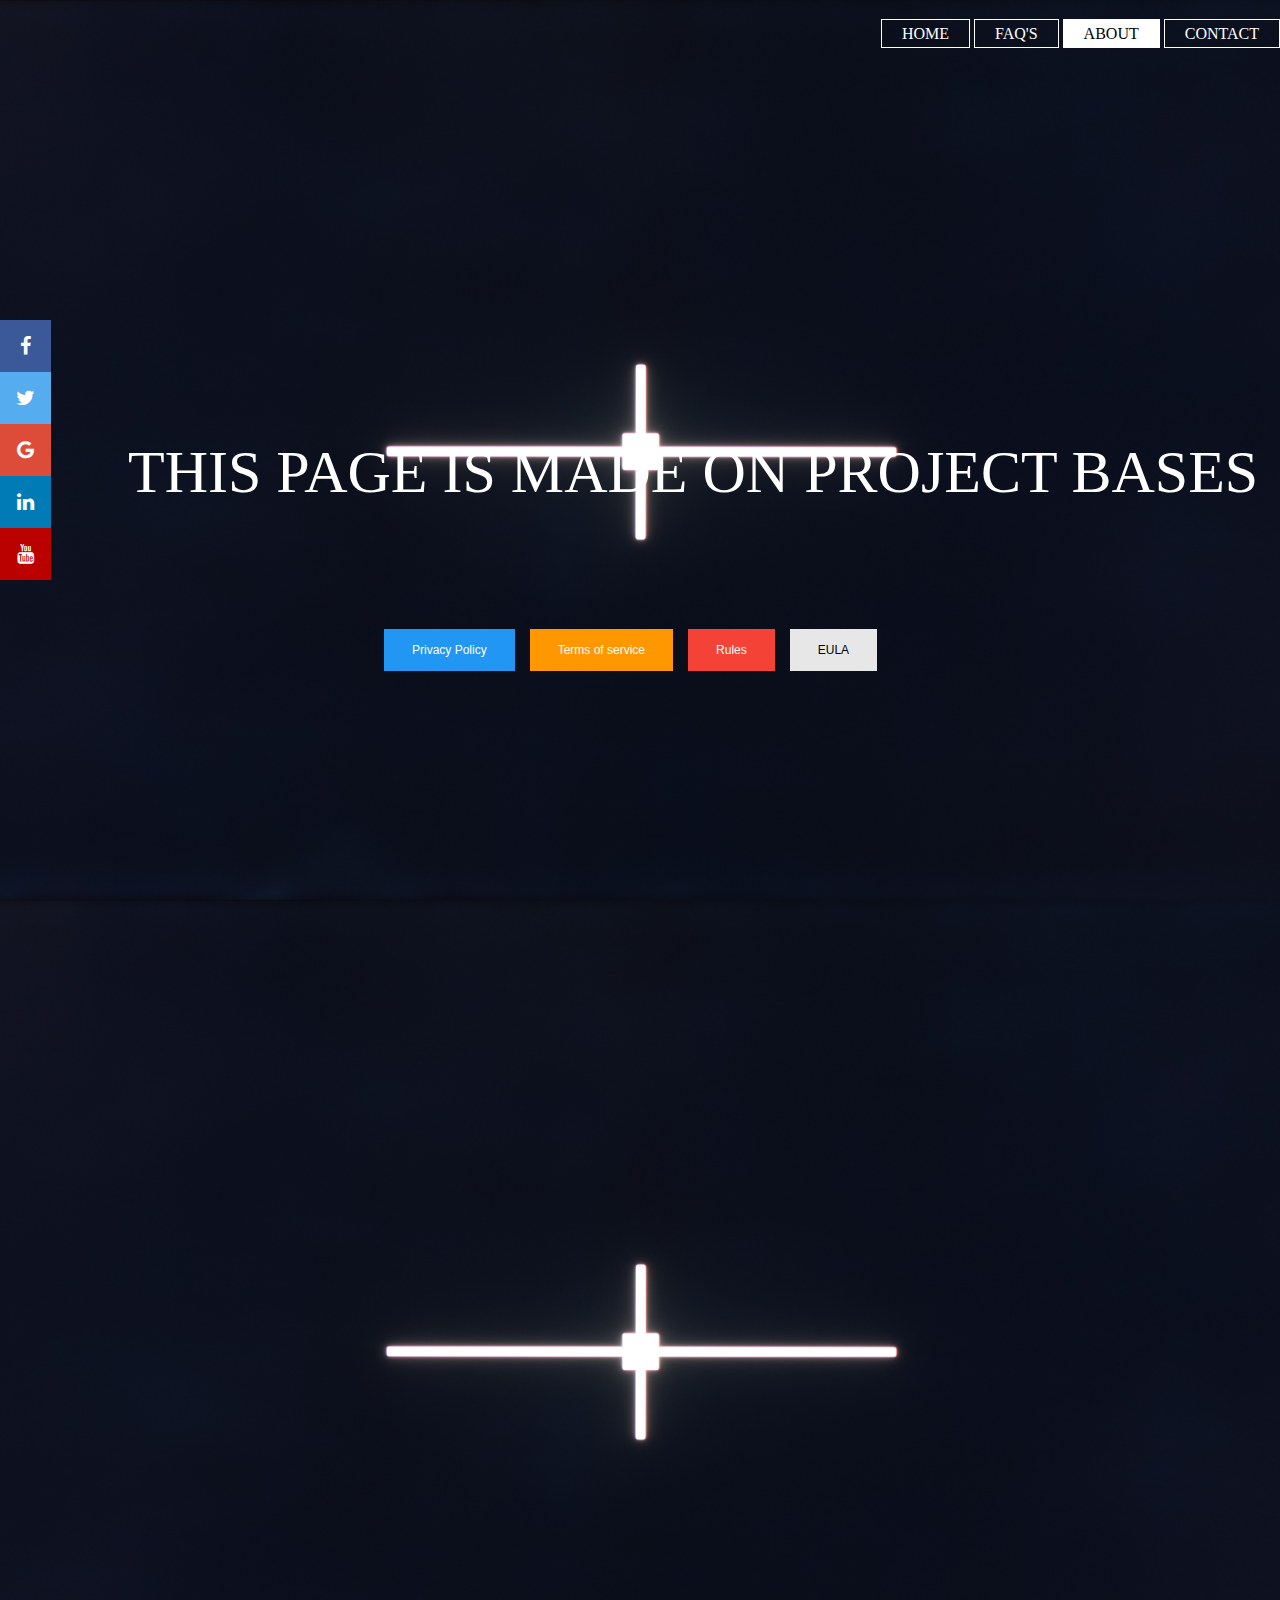
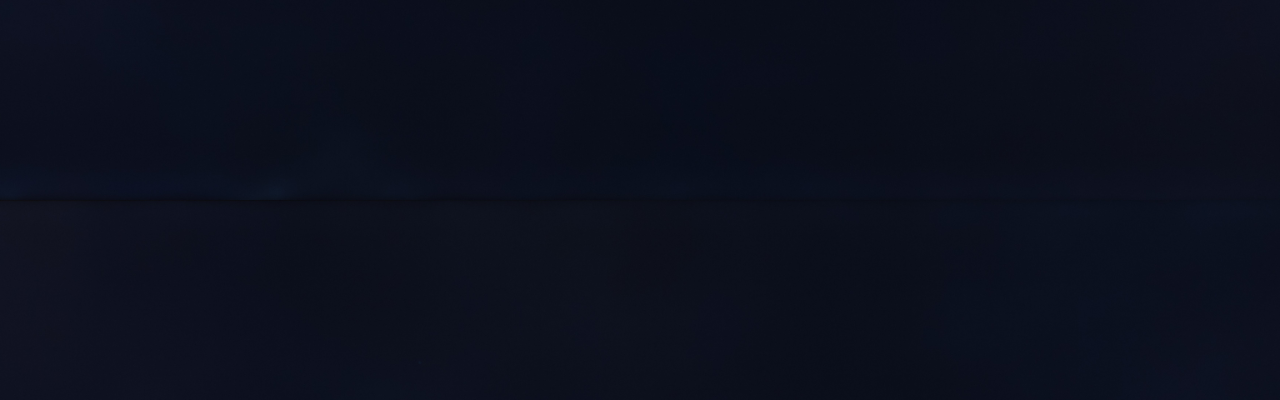
<file: about.html>
<html>
<head>
<link rel="stylesheet" href="https://cdnjs.cloudflare.com/ajax/libs/font-awesome/4.7.0/css/font-awesome.min.css">
<link rel="stylesheet" href="ss1.css">
<title>
about
</title>
</head>
<body style="color:white;">
<!-- for box moving preloader -->
  <div class="loader"><div id="loader"></div></div>
<!-- preloader ends -->
  <div class="btt">
<br>
<br>
THIS PAGE IS MADE ON PROJECT BASES
</div>

 <div class="main">
  <ul>
    <li><a href="index.html">HOME</a></li>
	<li><a href="faq.html">FAQ'S</a></li>
	<li class="active"><a href="#">ABOUT</a></li>
	<li><a href="contact.html">CONTACT</a></li>
  </ul>
 </div>
<div class="icon-bar">
  <a href="https://www.facebook.com/" class="facebook"><i class="fa fa-facebook"></i></a> 
  <a href="https://twitter.com/login?lang=en" class="twitter"><i class="fa fa-twitter"></i></a> 
  <a href="https://www.google.com/" class="google"><i class="fa fa-google"></i></a> 
  <a href="https://www.linkedin.com/" class="linkedin"><i class="fa fa-linkedin"></i></a>
  <a href="https://www.youtube.com/" class="youtube"><i class="fa fa-youtube"></i></a> 
</div>
<div class="term">
<button class="btn one">Privacy Policy</button>
<button class="btn two">Terms of service</button>
<button class="btn three">Rules</button>
<button class="btn four">EULA</button>
</div>
<script src="https://cdnjs.cloudflare.com/ajax/libs/jquery/3.5.1/jquery.min.js"></script>
<!-- <script>
  setTimeout(function(){
    $('.loader').fadeToggle();
  },10000);
</script> -->
<script>
  $(window).on('load',function(){
    $('.loader').addClass('complete')
  })
</script>

</body>
</html>
</file>
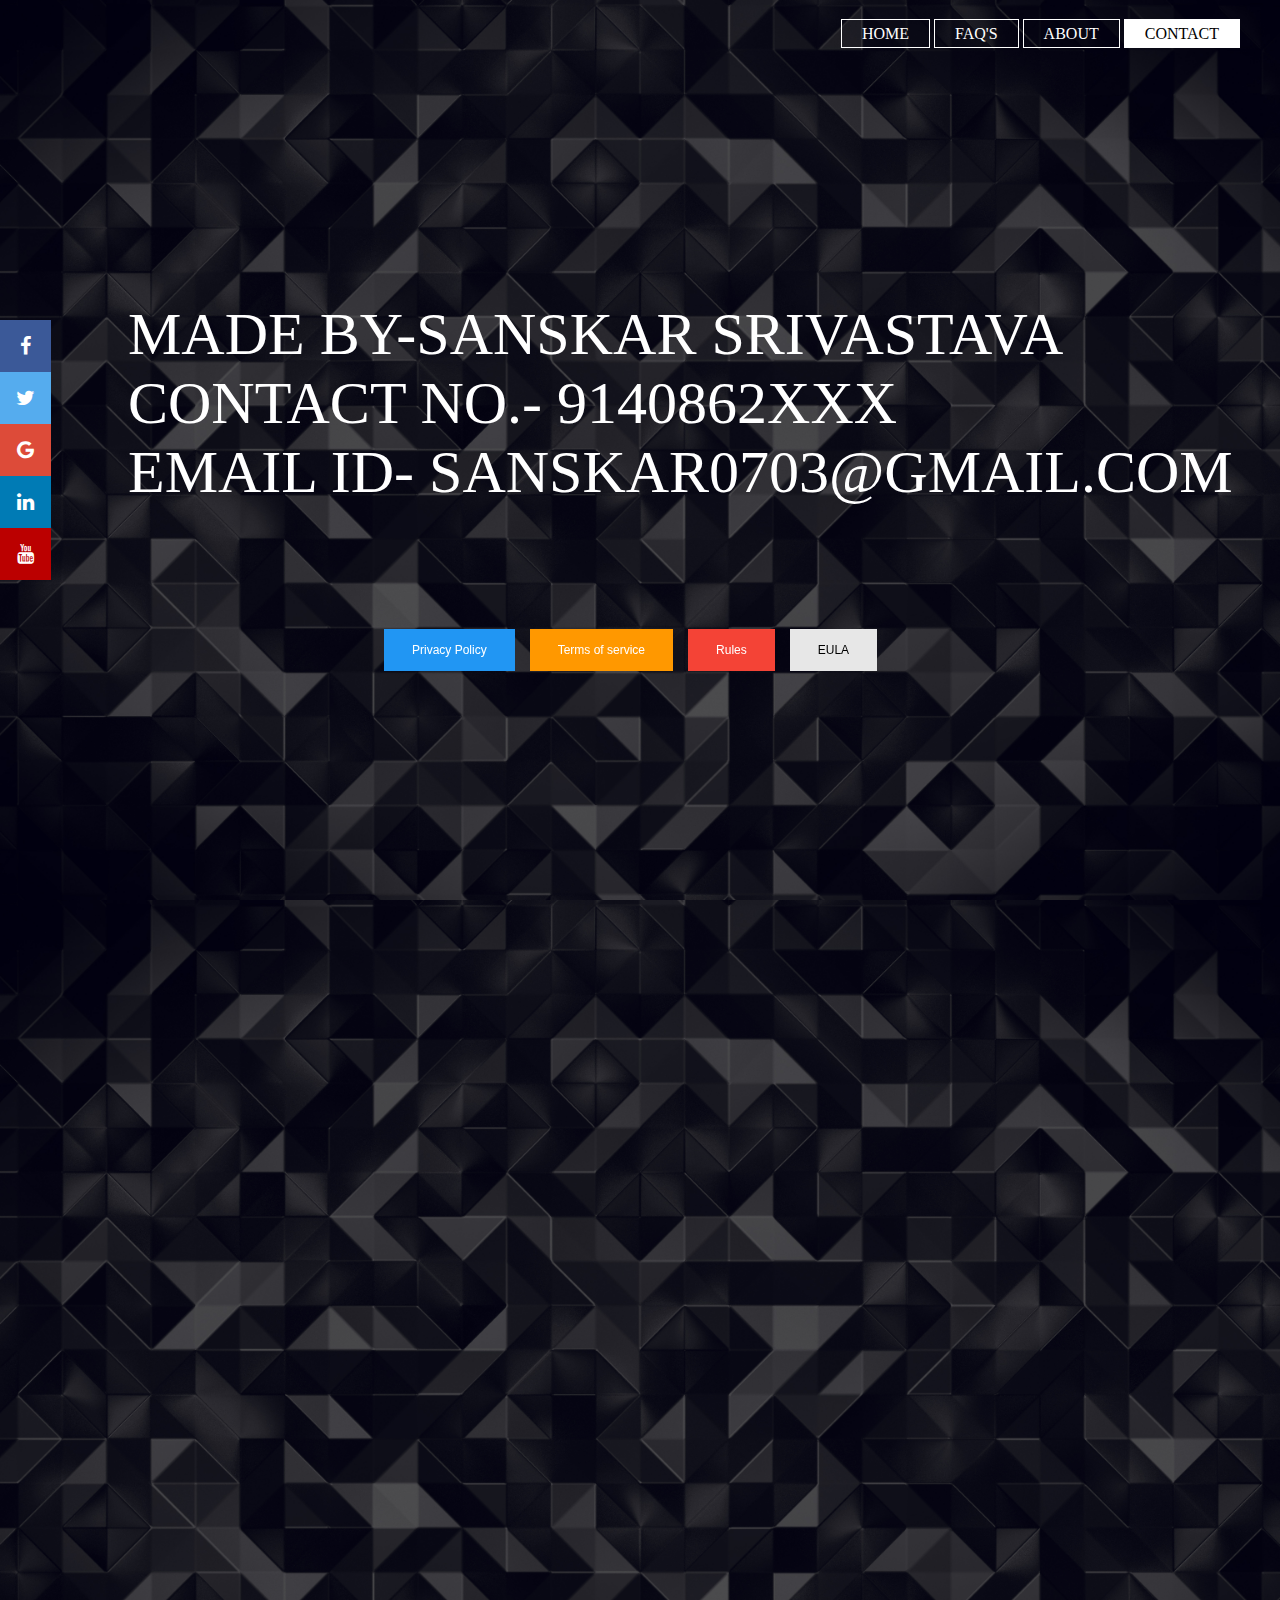
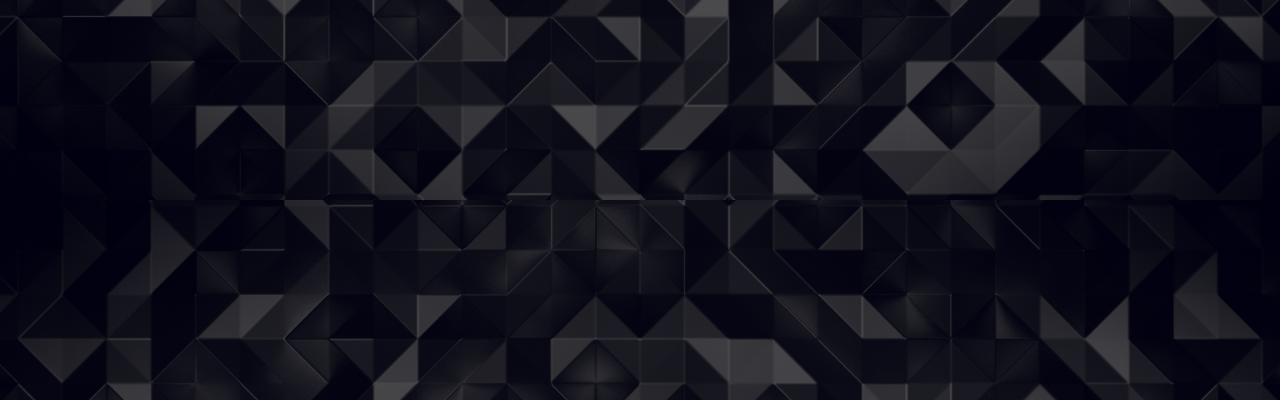
<file: contact.html>
<html>
<head>
<link rel="stylesheet" href="https://cdnjs.cloudflare.com/ajax/libs/font-awesome/4.7.0/css/font-awesome.min.css">
<link rel="stylesheet" href="ss.css">
<title>
CONTACT
</title>
</head>
<body>
  <!-- for cube preloaders -->
  <div class="forloader">
    <div id="loader2"></div> 
  </div>
  <!-- preloader ends -->
<header>
 <div class="main">
  <ul>
    <li><a href="index.html">HOME</a></li>
	<li><a href="faq.html">FAQ'S</a></li>
	<li><a href="about.html">ABOUT</a></li>
	<li class="active"><a href="#">CONTACT</a></li>
  </ul>
 </div>
 <div class="btt">
 MADE BY-SANSKAR SRIVASTAVA<BR>
CONTACT NO.- 9140862XXX<br>
EMAIL ID- SANSKAR0703@GMAIL.COM
</div>
 <div class="icon-bar">
  <a href="https://www.facebook.com/" class="facebook"><i class="fa fa-facebook"></i></a> 
  <a href="https://twitter.com/login?lang=en" class="twitter"><i class="fa fa-twitter"></i></a> 
  <a href="https://www.google.com/" class="google"><i class="fa fa-google"></i></a> 
  <a href="https://www.linkedin.com/" class="linkedin"><i class="fa fa-linkedin"></i></a>
  <a href="https://www.youtube.com/" class="youtube"><i class="fa fa-youtube"></i></a> 
</div>
</header> 
<div class="term">
<button class="btn one">Privacy Policy</button>
<button class="btn two">Terms of service</button>
<button class="btn three">Rules</button>
<button class="btn four">EULA</button>
</div>
<div style="position:relative;top:100vh;left:30vw;">
  <iframe width="560" height="315" src="https://www.youtube.com/embed/NOYKH_H9gv8?controls=0" frameborder="0" allow="accelerometer; autoplay; encrypted-media; gyroscope; picture-in-picture" allowfullscreen></iframe>
</div>	
<script src="https://cdnjs.cloudflare.com/ajax/libs/jquery/3.5.1/jquery.min.js"></script>
<!-- <script>
  setTimeout(function(){
    $('.forloader').fadeToggle();
  },5000);
</script> -->
 <script> 
  $(window).on('load',function(){
    $('.forloader').addClass('complete')
  })
</script>
</body>
</html>
</file>
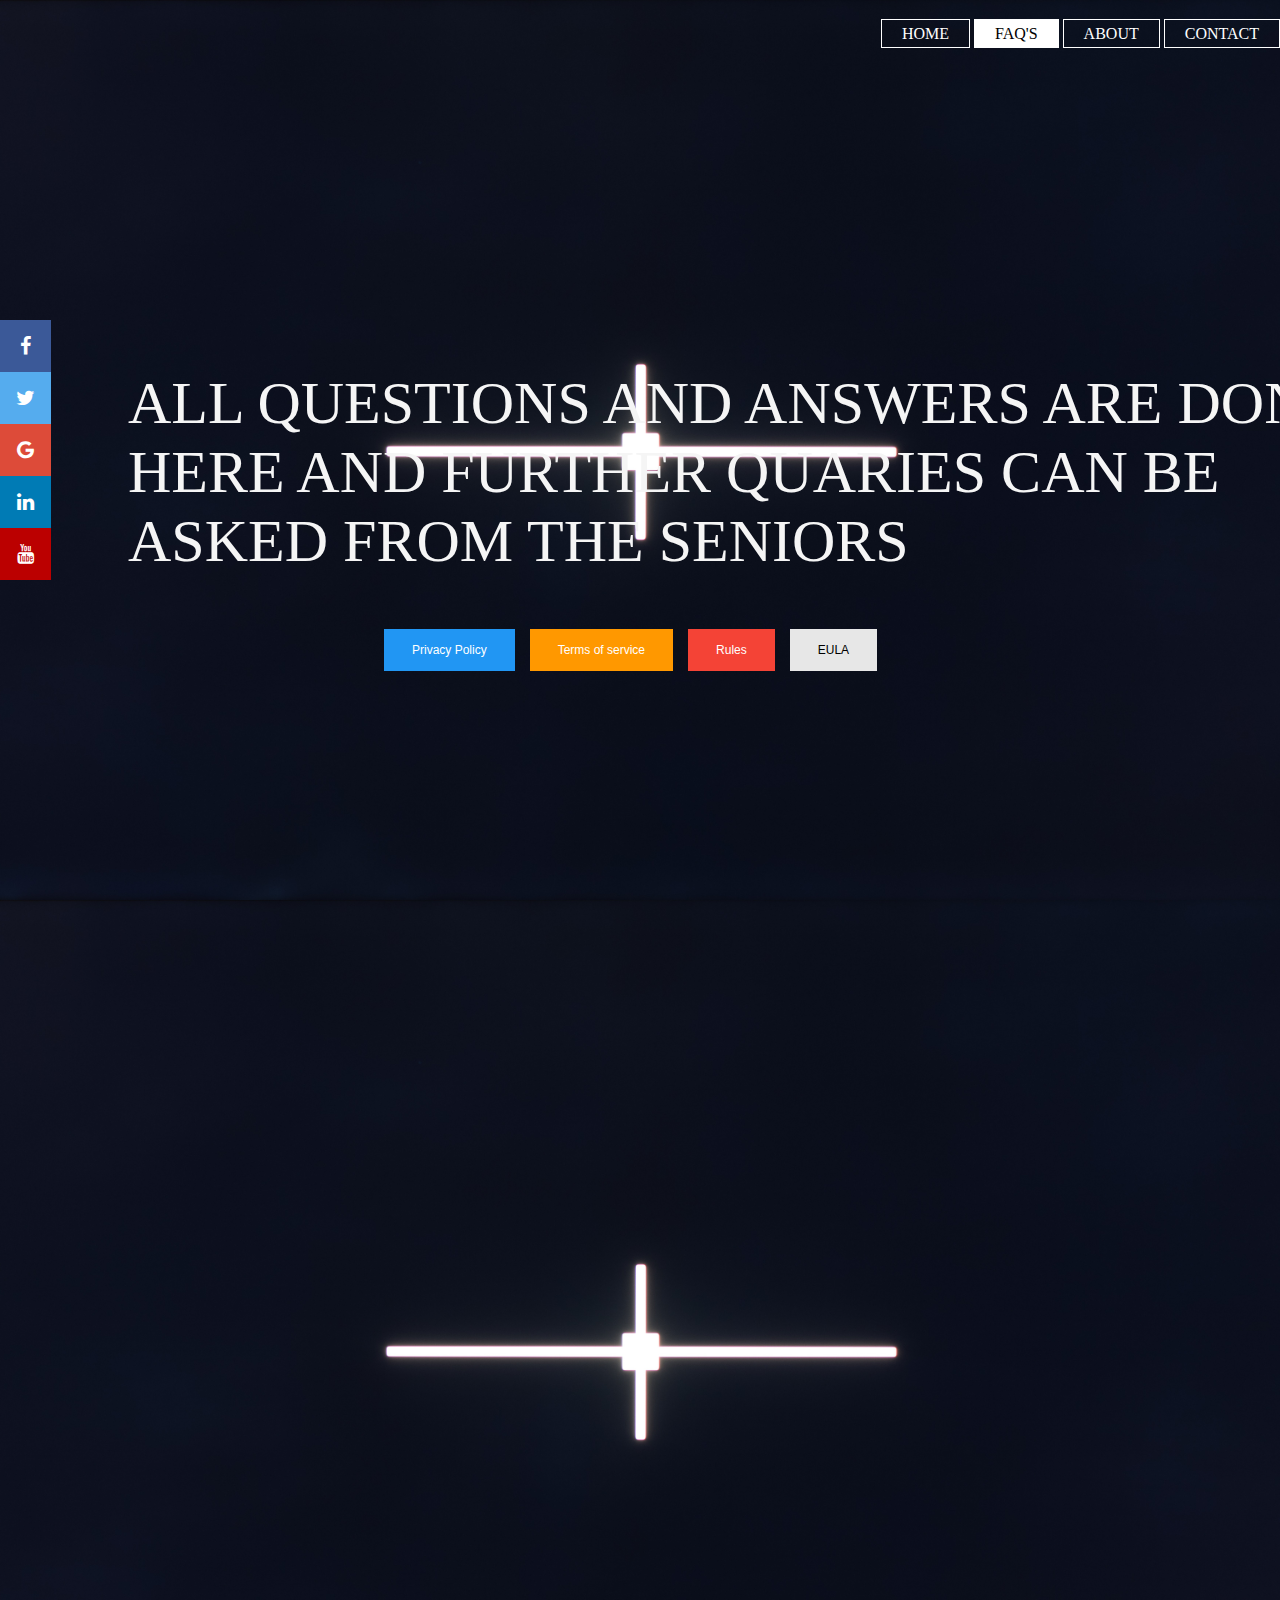
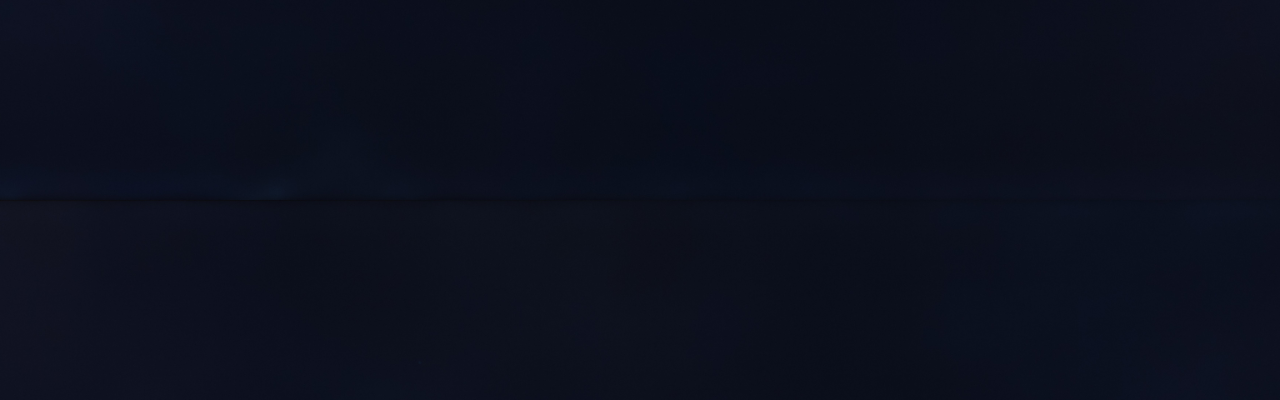
<file: faq.html>
<html>
<head>
<link rel="stylesheet" href="https://cdnjs.cloudflare.com/ajax/libs/font-awesome/4.7.0/css/font-awesome.min.css">
<link rel="stylesheet" href="ss1.css">
<title>
FAQ'S
</title>
</head>
<body>
  <!-- LINE Preloader starts -->
   <div class="loader">
     <div id="loader2">
     <p>LOADING</p>
     </div>
   </div>
  <!-- Preloader ends -->
<div class="btt">
<br>
ALL QUESTIONS AND ANSWERS ARE DONE HERE AND FURTHER QUARIES CAN BE ASKED FROM THE SENIORS
</div>
<header>
 <div class="main">
  <ul>
    <li><a href="index.html">HOME</a></li>
	<li  class="active"><a href="#">FAQ'S</a></li>
	<li><a href="about.html">ABOUT</a></li>
	<li><a href="contact.html">CONTACT</a></li>
  </ul>
 </div>
</header>
<div class="term">
 <button class="btn one">Privacy Policy</button>
<button class="btn two">Terms of service</button>
<button class="btn three">Rules</button>
<button class="btn four">EULA</button>
</div>
<div class="icon-bar">
  <a href="https://www.facebook.com/" class="facebook"><i class="fa fa-facebook"></i></a> 
  <a href="https://twitter.com/login?lang=en" class="twitter"><i class="fa fa-twitter"></i></a> 
  <a href="https://www.google.com/" class="google"><i class="fa fa-google"></i></a> 
  <a href="https://www.linkedin.com/" class="linkedin"><i class="fa fa-linkedin"></i></a>
  <a href="https://www.youtube.com/" class="youtube"><i class="fa fa-youtube"></i></a> 
</div>
<script src="https://cdnjs.cloudflare.com/ajax/libs/jquery/3.5.1/jquery.min.js"></script>
<!-- <script>
  setTimeout(function(){
    $('.loader').fadeToggle();
  },3500);
</script> -->
<script>
  $(window).on('load',function(){
    $('.loader').addClass('complete')
  })
</script>

</body>
</html>
</file>
<file: ss1.css>
.loader
{
  position: fixed;
  z-index: 10000;
}
.loader:before{
  content:"";
  position:absolute;
  background:#091921;
  width: 100vw;
  height: 100vh;
}
.loader.complete{
  opacity: 0;
  visibility: hidden;
  pointer-events: none;
}
/* box moving preloader start */
#loader
{
  z-index: inherit;
  position: absolute;
  top:30vh;
  left:30vw;
  width: 100px;
  height: 100px;
  background: red;
  position: relative;
  animation-name: boxs;
  animation-duration: 4s;
  animation-delay: 2s;
  animation-iteration-count: 2;
  border: 2px solid black;
  }
@keyframes boxs
{
  0%{
    background: red;
    left:30vw;
    top:30vh;
  }
  25%{
    background: yellow;
    left: 50vw;
    top:30vh;
  }
  50%{
    background: green;
    left: 50vw;
    top: 50vh;
  }
  75%{
    background: blue;
    top:50vh;
    left:30vw;
  }
  100%{
    background: red;
    left:30vw;
    top:30vh;
  }
}
/* preloader ends here */
/* line progress bar preloader */
#loader2{
   position: absolute;
   top: 50vh;
   left:30vw;
   height:4px;
   animation-name: line;
   animation-delay: 1s;
   animation-duration: 3s;
   animation-iteration-count: 2;
}
#loader2 p{
  font-size: 40px;
  position: relative;
  top:-15vh;
  /* position: absolute;
  top:45vh;
  left: 30vw; */
}
@keyframes line{
  0%{
    background:white;
    width: 0vw;
  }
  25%{
    width:5vw;
    background:red;
  }
  50%{width:10vw;
    background: aqua;
  }
  75%{width:15vw;
    background: green;
  }
  100%{width: 20vw;
    background: greenyellow;
  }
}

body,html
{ height: 100%;
  overflow: hidden;
  color: whitesmoke;
}
body
{
background-image:url("pattern1.jpg");
background-position: center;
background-repeat:replace;
background-size: cover;
position: relative;
}
ul{
float: right;
list-style-type: none;
margin-top:25px;
}
ul li{
display: inline-block;}
ul li a{
text-decoration: none;
color: #fff;
padding: 5px 20px;
border: 1px solid #fff;
transition: 0.6s ease;
}
ul li a:hover{
 background-color: #fff;
 color: #000;
}
.main{
max-width: 1200px;
position: absolute;
top: 0;
right: 0;
margin: auto;}
ul li.active a{
 background-color: #fff;
 color: #000;
}
.btt{
position: relative;
top:15%;
left:10%;
font-size:60px;
} 
body {margin:0;height:2000px;}

.icon-bar {
  z-index: 1;
  position: fixed;
  top: 50%;
  -webkit-transform: translateY(-50%);
  -ms-transform: translateY(-50%);
  transform: translateY(-50%);
}

.icon-bar a {
  display: block;
  text-align: center;
  padding: 16px;
  transition: all 0.3s ease;
  color: white;
  font-size: 20px;
}

.icon-bar a:hover {
  background-color: #000;
}

.facebook {
  background: #3B5998;
  color: white;
}

.twitter {
  background: #55ACEE;
  color: white;
}

.google {
  background: #dd4b39;
  color: white;
}

.linkedin {
  background: #007bb5;
  color: white;
}

.youtube {
  background: #bb0000;
  color: white;
}

.content {
  margin-left: 75px;
  font-size: 30px;
}
.btn {
  border: none;
  color: white;
  padding:14px 28px ;
  font-size: 12px;
  cursor: pointer;
}
.term{
position: absolute;
top:30%;
left:30%;
font-size:60px;
}

.one {background-color: #2196F3;}
.one:hover {background: #0b7dda;}

.two {background-color: #ff9800;} 
.two:hover {background: #e68a00;}

.three {background-color: #f44336;} 
.three:hover {background: #da190b;}

.four {background-color: #e7e7e7; color: black;} 
.four:hover {background: #ddd;}
</file>
<file: ss.css>
/* ripple loader */
.loader-bg{ 
  position: fixed;
  z-index: 99999;
  width:100vw;
  height: 100vh;
  transition: 1s;
}
.loader-bg::before
{
  content: "";
  position: absolute;
  top: 0;
  left: 0;
  height: 100vh;
  width:100vw; 
  transition: 1s;
  background: #888;
}
.loader-bg.full{
  opacity: 0;
  visibility: hidden;
  pointer-events: none;
}
.loader{
  border: 0px solid transparent;
  border-radius: 50%;
  width: 150px;
  height: 150px;
  position: absolute;
  top: 40vh;
  left: 40vw;
}
.loader:before{
  content:"";
  border: 1em solid #091921;
  border-radius: 50%;
  width: inherit;
  height: inherit;
  position: absolute;
  top: 0;
  left: 0;
  animation: loader 2s linear infinite;
  opacity: 0;
}
.loader:after{
  content:"";
  border: 1em solid #091921;
  border-radius: 50%;
  width: inherit;
  height: inherit;
  position: absolute;
  top: 0;
  left: 0;
  animation: loader1 2s linear infinite;
  opacity: 0;
  animation-delay: 0.5s;
}

@keyframes loader{
  0%{
    transform: scale(0);
    opacity: 0;
  }
  50%{
    opacity: 1;
  }
  100%{
    transform: scale(1);
    opacity: 0;
  }
} 
@keyframes loader1{
  0%{
    transform: scale(0);
    opacity: 0;
  }
  50%{
    opacity: 1;
  }
  100%{
    transform: scale(1);
    opacity: 0;
  }
} 
/* ripple loader ends */
/* cube animation preloader start */
.forloader{
  position: fixed;
  z-index: 99999;
  top:0;
  left:0;
  /* background: #000; */
  width:100vw;
  height: 100vh;
  transition: 1s;
}
.forloader::before{
  content: "";
  position: absolute;
  top: 0;
  left: 0;
  height: 100vh;
  width:50vw;
  background: #000; 
  transition: 1s;
}
.forloader:after{
  content: "";
  position: absolute;
  top: 0;
  right: 0;
  height: 100vh;
  background: #000; 
  width:50vw;
  transition: 1s;
}
.forloader.complete:before{
  left:-50%;
}
.forloader.complete:after{
  right:-50%;
}
.forloader.complete{
  opacity: 0;
  visibility: hidden;
  pointer-events: none;
}
#loader2{
  position: absolute;
  top:50vh;
  left:50vw;
  border: 4px solid #fff;
  width:50px;
  height: 50px;
  animation: cube 2s linear infinite;
  z-index: 100000;
}
#loader2::before{
  content:"";
  position: absolute;
  top: 0;
  left: 0;
  right: 0;
  bottom: 0;
  background: #fff;
  animation:cubebg 2s linear infinite;
}
@keyframes cube{
  0%
  {
    transform: rotate(0deg);
  }
  25%{
    transform: rotate(180deg);
  }
  50%{
    transform: rotate(180deg);
  }
  75%{
    transform: rotate(360deg);
  }
  100%{
    transform: rotate(360deg);
  }
}
@keyframes cubebg{
  0%
  {
    height: 0;
  }
  25%{
    height: 0;
  }
  50%{
    height: 100%;
  }
  75%{
    height: 100%;
  }
  100%{
    height: 0;
  }
}
/* cube animation preloader ends */
body,html
{ height: 100%;
  color:white;
}
body
{
background-image:url("black_triangles_4k.jpg");
background-position: center;
background-repeat:repeat;
background-size: cover;
position: relative;
}
ul{
float: right;
list-style-type: none;
margin-top:25px;
}
ul li{
display: inline-block;}
ul li a{
text-decoration: none;
color: #fff;
padding: 5px 20px;
border: 1px solid #fff;
transition: 0.6s ease;
}
ul li a:hover{
 background-color: #fff;
 color: #000;
}
.main{
max-width: 1200px;
margin: auto;}
ul li.active a{
 background-color: #fff;
 color: #000;
}
.btt{
position: absolute;
top:15%;
left:10%;
font-size:60px;
} 

body {margin:0;height:2000px;}

.icon-bar {
  position: fixed;
  top: 50%;
  -webkit-transform: translateY(-50%);
  -ms-transform: translateY(-50%);
  transform: translateY(-50%);
}

.icon-bar a {
  display: block;
  text-align: center;
  padding: 16px;
  transition: all 0.3s ease;
  color: white;
  font-size: 20px;
}

.icon-bar a:hover {
  background-color: #000;
}

.facebook {
  background: #3B5998;
  color: white;
}

.twitter {
  background: #55ACEE;
  color: white;
}

.google {
  background: #dd4b39;
  color: white;
}

.linkedin {
  background: #007bb5;
  color: white;
}

.youtube {
  background: #bb0000;
  color: white;
}

.content {
  margin-left: 75px;
  font-size: 30px;
}
.term{
position: absolute;
top:30%;
left:30%;
font-size:60px;
}
.btn {
  border: none;
  color: white;
  padding:14px 28px ;
  font-size: 12px;
  cursor: pointer;
}

.one {background-color: #2196F3;}
.one:hover {background: #0b7dda;}

.two {background-color: #ff9800;} 
.two:hover {background: #e68a00;}

.three {background-color: #f44336;} 
.three:hover {background: #da190b;}

.four {background-color: #e7e7e7; color: black;} 
.four:hover {background: #ddd;}
</file>
